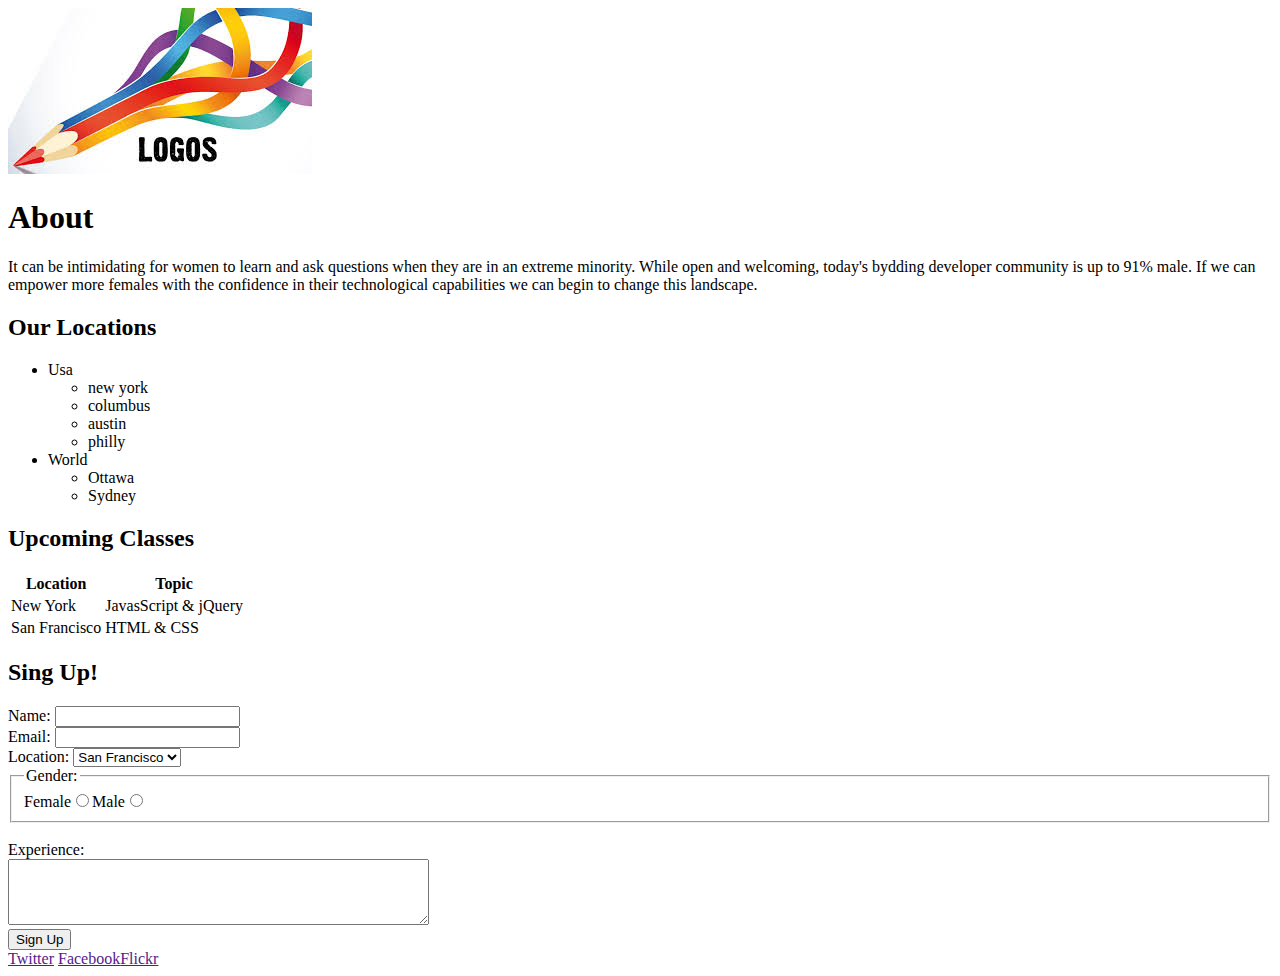
<file: HTML CSS/Ejercicio 1/index.html>
<!DOCTYPE html>
<html>
<head>
	<title></title>
</head>
<body>
<nav>
	<div>
	<img src="img/logo.jpg">
	</div>
</nav>
	<div>
		
		<div>
			<h1>About</h1>
			<p>It can be intimidating for women to learn and ask questions when they are in an extreme minority. While open and welcoming, today's bydding developer community is up to 91% male. If we can empower more females with the confidence in their technological capabilities we can begin to change this landscape.</p>
		</div>
		<div>
			<h2>Our Locations</h2>
			<ul>
				<li>Usa
					<ul>
						<li>new york</li>
						<li>columbus</li>
						<li>austin</li>
						<li>philly</li>
					</ul>
				</li>
				<li>World
					<ul>
						<li>Ottawa</li>
						<li>Sydney</li>
					</ul>
				</li>
			</ul>
		</div>
		<div>
			<h2>Upcoming Classes</h2>
			<table>
				<tr>
					<th>Location</th>
					<th>Topic</th>
				</tr>
				<tr>
					<td>New York</td>
					<td>JavasScript &amp; jQuery</td>
				</tr>
				<tr>
					<td>San Francisco</td>
					<td>HTML &amp; CSS</td>
				</tr>
			</table>
		</div>
		<div>
		<h2>Sing Up!</h2>
			<form>
				Name: <input type="" name=""><br>
				Email: <input type="" name=""><br>
				Location: <select><option>San Francisco</option></select><br>
				<fieldset>
					<legend>Gender:</legend>
					<label>Female</label><input type="radio" name=""><label>Male</label><input type="radio" name="">

				</fieldset><br>
				Experience:<br>
				<textarea rows="4" cols="50">
					
				</textarea><br>
				<button type="button">Sign Up</button>

			</form>
			<div>
				<a href="">Twitter</a>
				<a href="">Facebook</a><a href="">Flickr</a>
			</div>
		</div>
	</div>

</body>
</html>
</file>
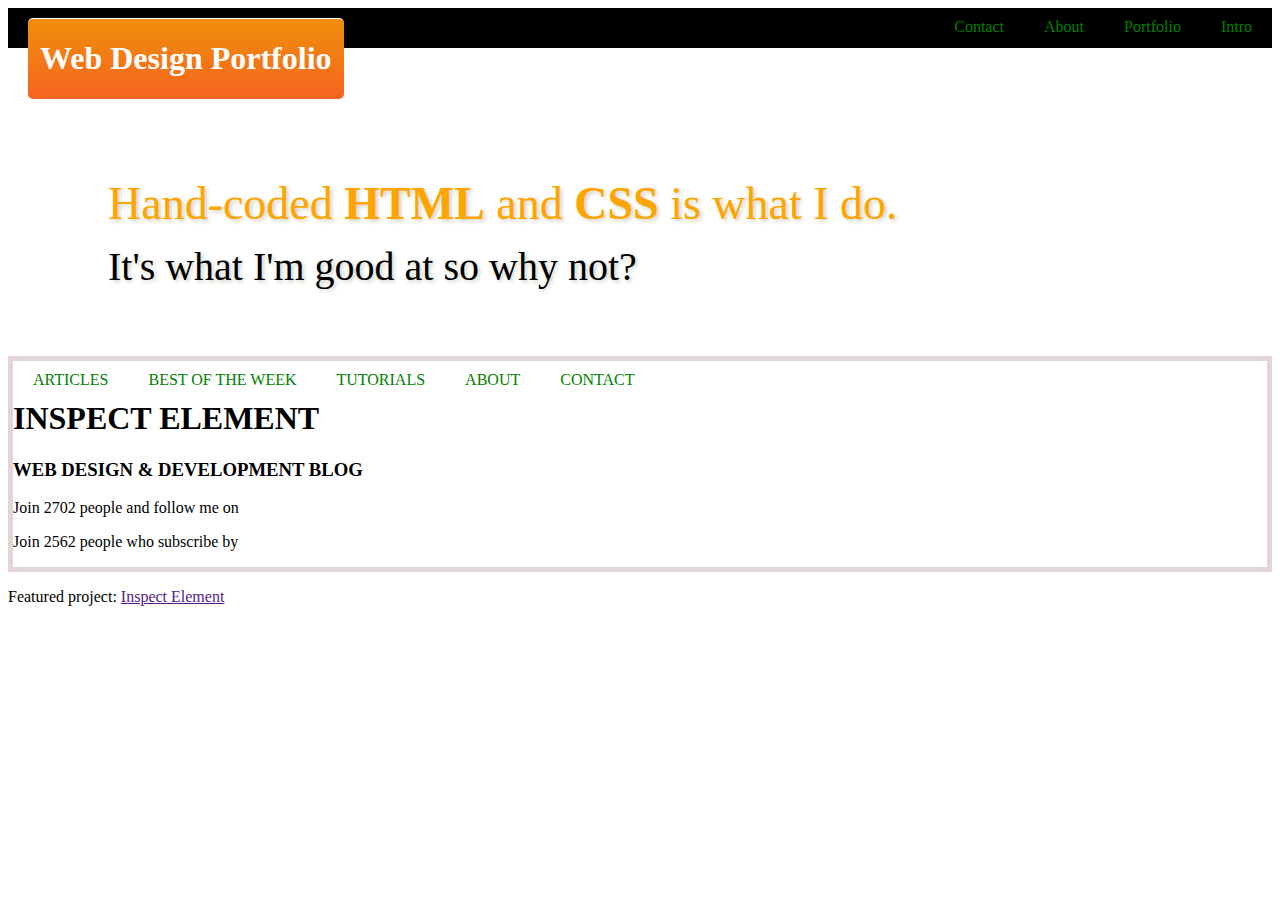
<file: HTML CSS/Ejercicio 2/index.html>
<!DOCTYPE html>
<html>
<head>
	<title></title>
	<link rel="stylesheet" type="text/css" href="style.css">
</head>
<body>
<nav>
	<div class="header">
	<div class="logo">
		
	<h1>Web Design Portfolio</h1>
	</div>

	<div class="navbar">
	<ul>
		<li>Intro</li>
		<li>Portfolio</li>
		<li>About</li>
		<li>Contact</li>
	</ul>
	</div>
	</div>
</nav>
<section class="intro">
	<div>
		<div class="introhead">
		<p>
		Hand-coded <b>HTML</b> and <b>CSS</b> is what I do.
		</p>
		</div>
		<div class="introhead2">
		<p>It's what I'm good at so why not?</p>
		</div>
		
	</div>
	<br>
	<br>
</section>

	
<section class="grid">
	<div class="content">
		<div class="navgrid">
		<ul>
			<li>ARTICLES</li>
			<li>BEST OF THE WEEK</li>
			<li>TUTORIALS</li>
			<li>ABOUT</li>
			<li>CONTACT</li>
		</ul>
		
		</div>
		<div>
		</div>
	<div>
	<h1>INSPECT ELEMENT</h1>
	<h3>WEB DESIGN &AMP; DEVELOPMENT BLOG</h3>
			<aside>
				<div>
					<p>Join 2702 people and follow me on</p>
				</div>
				<div>
					<p>Join 2562 people who subscribe by</p>

				</div>
			</aside>
		
	</div>
	</div>

</section>
<footer>
	<p>Featured project: <a href="">Inspect Element</a></p>
</footer>

</body>
</html>
</file>
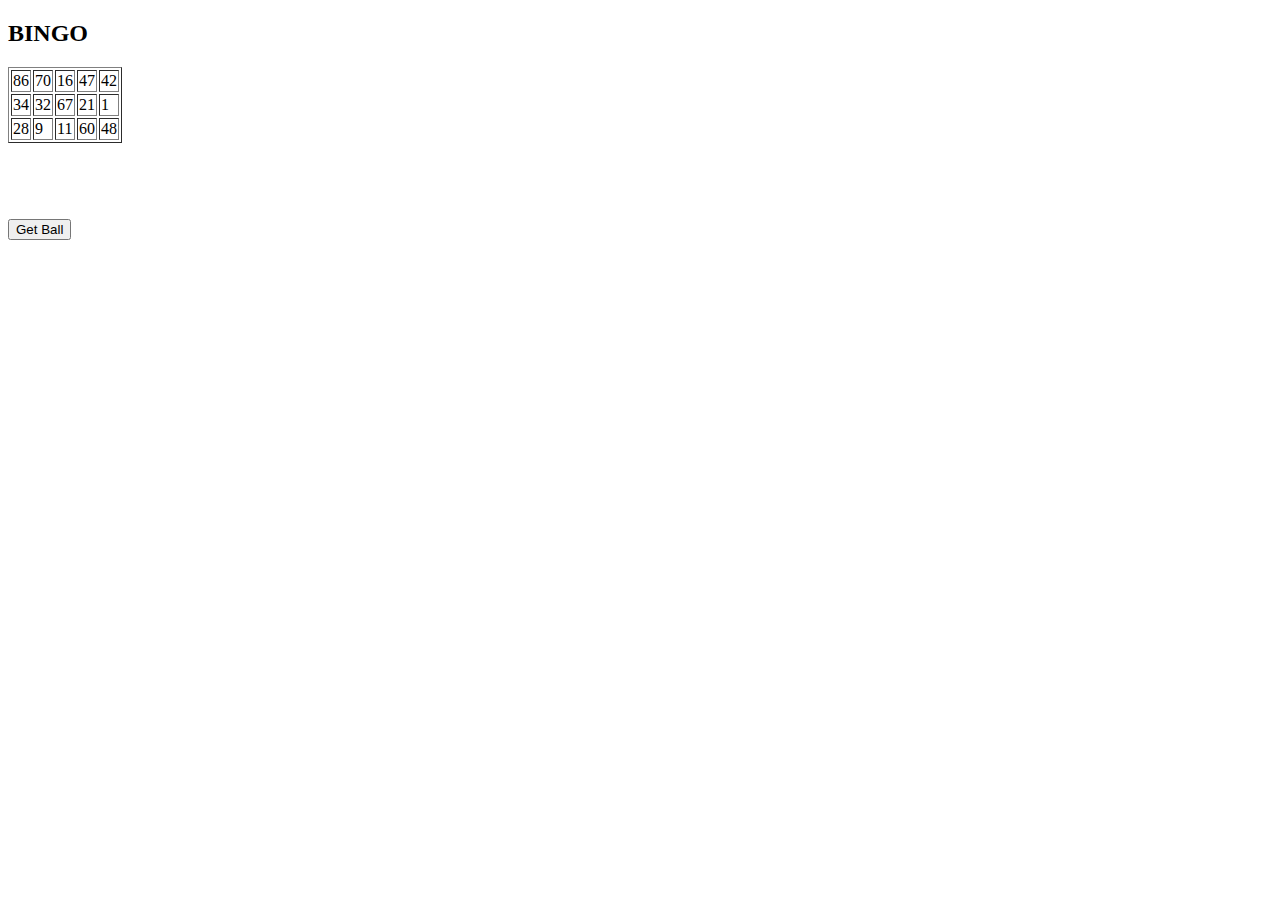
<file: Pair program/bingo.html>
<!DOCTYPE html>
<html>
<head>
	<meta charset="utf-8">
	<meta http-equiv="X-UA-Compatible" content="IE=edge">
	<title></title>
	<link rel="stylesheet" href="">
</head>
<body>
	
	<h2>BINGO</h2>
	<table border="1">
		<tbody>
			<tr>
				<td id="col1"></td>
				<td id="col2"></td>
				<td id="col3"></td>
				<td id="col4"></td>
				<td id="col5"></td>
			</tr>
			<tr>
				<td id="col6"></td>
				<td id="col7"></td>
				<td id="col8"></td>
				<td id="col9"></td>
				<td id="col10"></td>
			</tr>
			<tr>
				<td id="col11"></td>
				<td id="col12"></td>
				<td id="col13"></td>
				<td id="col14"></td>
				<td id="col15"></td>
			</tr>
		</tbody>
	</table>
	
	<h2 id="result"></h2>

	<br><br>
	<h2 id="win"></h2>
	<button onclick="getBall(); checkBingo()" id="get-ball">Get Ball</button>

<script>

	var currentElement;
	var currentNumber;
	var usedNumbers = new Array(90);
	var usedBallNumbers = new Array(90);
	var getBallButton;
	var resultNumber;
	var colsMap = {};
	var ongame = 15; // flag para saber cuando no hay mas para marcar

	//-----------------------
	generateBingo();

	getBallButton = document.getElementById("get-ball");
	resultNumber = document.getElementById("result");

	//---------------------

	function checkBingo() {
		if (ongame == 0) {
			document.getElementById("win").innerHTML = 'BINGO!!!!';
		}
	}


	//---------------------
	function getBall() {
		var ballNumber = _getRandomNumber();
		var matchCol;

		if (!ongame) return;

		// Buscar un numero que no se repita
		do {
			ballNumber = _getRandomNumber();
		} while (usedBallNumbers[ballNumber]);

		// Stop repetir bolas
		usedBallNumbers[ballNumber] = true;

		// Guardarlo en el interior del resultado
		resultNumber.innerHTML = ballNumber;

		// Si numbero existe en carton
		if (usedNumbers[ballNumber]) {
			matchCol = colsMap[ballNumber];
			//console.log(matchCol);
			document.getElementById(matchCol).innerHTML = 'X';
			ongame--;
			//console.log('existe: ' + ballNumber);
		} else {
			//console.log('no existe: ' + ballNumber);
		}
	}

	function generateBingo() {
		for (var i = 1; i <= 15; i++) {
			var colId = "col" + i;
			currentElement = document.getElementById(colId);

			do {
				currentNumber = _getRandomNumber();
			} while (usedNumbers[currentNumber]);

			colsMap[currentNumber] = colId;
			usedNumbers[currentNumber] = true;
			currentElement.innerHTML = currentNumber;
		}
	}

	function _getRandomNumber() {
		var number = Math.floor(Math.random() * 90) + 1;
		return number;
	}











/* 
	var flag = false;
	for (var i = 0; i < 1000000; i++) {
		var number = Math.floor(Math.random() * 90) + 1;
		//console.log(number);
		if(number > 0 && number < 91){
			flag = true;
		}
	}

	flag;
	*/

</script>

</body>
</html>
</file>
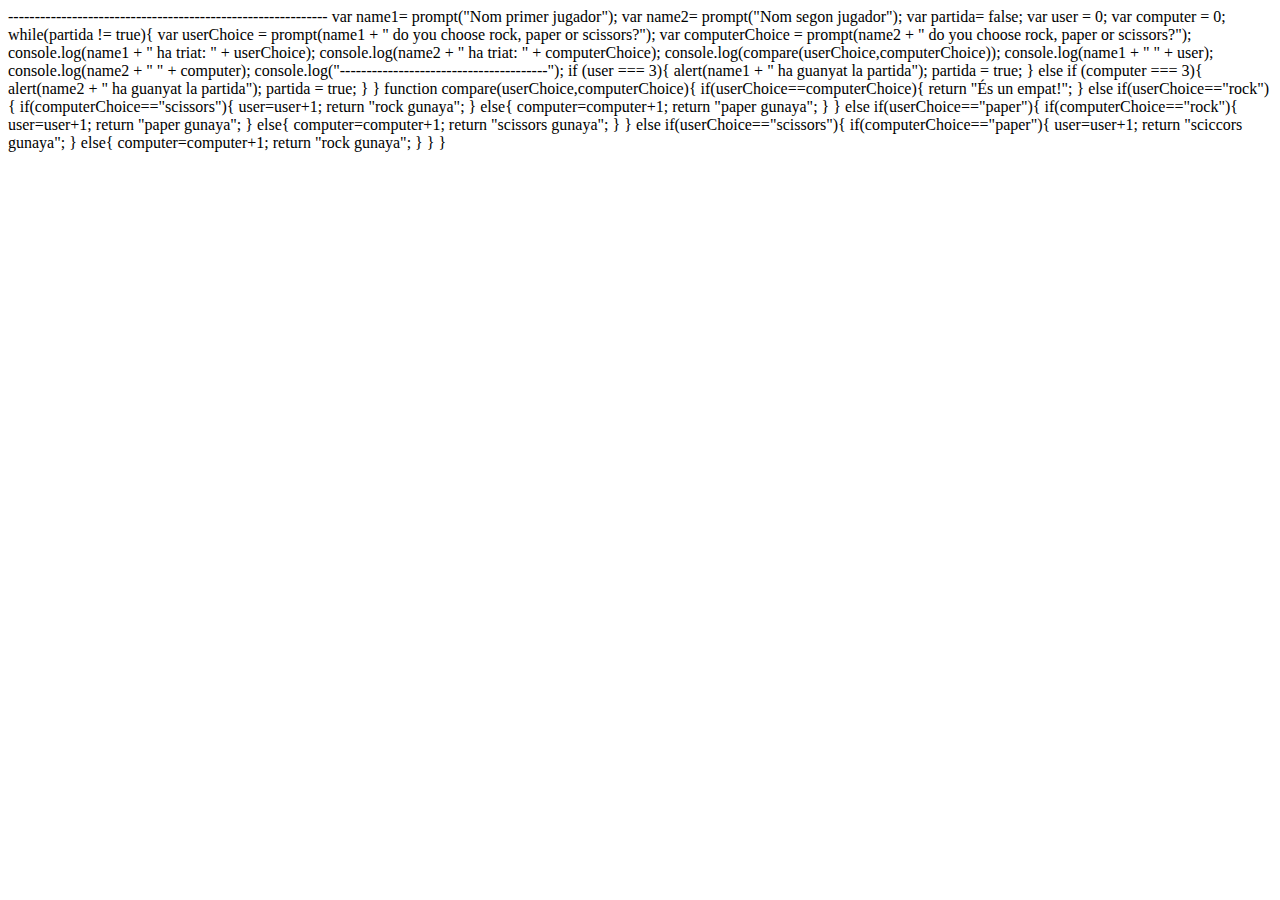
<file: Pair program/Piedra papel tijera.html>
<!DOCTYPE html>


<html>
    
<head>
    
    
    <title></title>
    
    <script type="text/javascript">
        
        var userChoice = prompt("Do you choose rock, paper or scissors?");
        var computer = 0;
        var user = 0;
        
        var partida= !true;
        var computerChoice = Math.random();

        if (computerChoice < 0.34) {
            computerChoice = "rock";
        } else if(computerChoice <= 0.67) {
            computerChoice = "paper";
        } else {
            computerChoice = "scissors";
        } console.log("Computer: " + computerChoice);


while(partida){
    if(computer || user <3){
        compare();
      }
    
    else{
        if(computer === 3){
            console.log("Guanya l'ordinador.");
            partida=true;
        } else {
            console.log("Guanya l'usuari.");
            partida=true;
        }
        
    }
}

function compare(userChoice,computerChoice){
        
        if(userChoice==computerChoice){
            return "The result is a tie!";
            }
        else if(userChoice=="rock"){
            if(computerChoice=="scissors"){
                return "rock wins";
                user= user+1;
                }
            else{
                return "paper wins";
                computer= computer + 1;
                }
            }

        else if(userChoice=="paper"){
            if(computerChoice=="rock"){
                return "paper wins";
                user= user + 1;
                }
            else{
                return "scissors wins";
                computer = computer + 1;
                }
            }

        else if(userChoice=="scissors"){
            if(computerChoice=="paper"){
                return "sciccors wins";
                user= user + 1;
                }
            else{
                return "rock wins";
                computer= computer + 1;
                }
            }
       
        }
console.log (compare(userChoice,computerChoice));
        
    
        
        
        
        var slaying = true;
// A bit of new math magic to calculate the odds
// of hitting the dragon. We'll cover this soon!
var youHit = Math.floor(Math.random() * 2);
var damageThisRound = Math.floor(Math.random() * 5 + 1);
var totalDamage = 0;

while (slaying) {
  if (youHit) {
    console.log("You hit the dragon and did " + damageThisRound + " damage!");
    totalDamage += damageThisRound;
    
    if (totalDamage >= 4) {
      console.log("You did it! You slew the dragon!");
      slaying = false;
    } else {
      youHit = Math.floor(Math.random() * 2);
    }
  } else {
    console.log("The dragon burninates you! You're toast.");
    slaying = false;
  }
}
        
        
        
    </script>
    
</head>
<body>

    
    
   
 
    
    
    
    
    
</body>
</html>
------------------------------------------------------------

var name1= prompt("Nom primer jugador");
var name2= prompt("Nom segon jugador");

var partida= false;
var user = 0;
var computer = 0;

while(partida != true){
     var userChoice = prompt(name1 + " do you choose rock, paper or scissors?");
     var computerChoice = prompt(name2 + " do you choose rock, paper or scissors?");



     console.log(name1 + " ha triat: " + userChoice);
     console.log(name2 + " ha triat: " + computerChoice);

     console.log(compare(userChoice,computerChoice));

     console.log(name1 + " " + user);
     console.log(name2 + " " + computer);
     console.log("---------------------------------------");

     if (user === 3){
     alert(name1 + " ha guanyat la partida");
     partida = true;
     }

     else  if (computer === 3){
     alert(name2 + " ha guanyat la partida");
     partida = true;
     }

}





function compare(userChoice,computerChoice){

if(userChoice==computerChoice){
   return "És un empat!";
   }
else if(userChoice=="rock"){
   if(computerChoice=="scissors"){
       user=user+1;
       return "rock gunaya";
   }
   else{
      computer=computer+1;
       return "paper gunaya";
               }
   }

else if(userChoice=="paper"){
   if(computerChoice=="rock"){
     user=user+1;
       return "paper gunaya";

       }
   else{
     computer=computer+1;
       return "scissors gunaya";

       }
   }

else if(userChoice=="scissors"){
   if(computerChoice=="paper"){
     user=user+1;
       return "sciccors gunaya";

       }
   else{
       computer=computer+1;
       return "rock gunaya";

       }
   }

}
</file>
<file: HTML CSS/Ejercicio 2/style.css>
.header {
	background-color: black;
	width: 100%;
	height: 40px;
}

.logo{
	background-color: #f56421;
	border-radius: 5px;
	float: left;
	margin-left: 20px;
	margin-top: 10px;
	color: white;
	background: linear-gradient(#f08f0b,#f56421);
	border-top: solid 0.5px white;
	padding-left: 12px;
	padding-right: 12px;

}
.intro{
	width: 100%;
	text-align: left;
	font-size: 34px;
	line-height: 50%;
	margin-left: 100px;
	text-shadow: 2px 2px 4px #cdccbf;
	display: inline-block;
	padding-top: 50px;
}
.introhead{
	color: orange;
	font-size: 46px;
}
.introhead2{
	font-size: 40px;
}
li{
	display: inline;
	text-align: right;
	float: right;
	padding: 10px;
	padding-left: 20px;
	padding-right: 20px;
}
ul{
	display: inline;
	align-content: right;
	color: green;
}

.navgrid ul li {
	float: left;
}
.grid{
 	border: solid #e3d5d5 5px;
}
</file>
